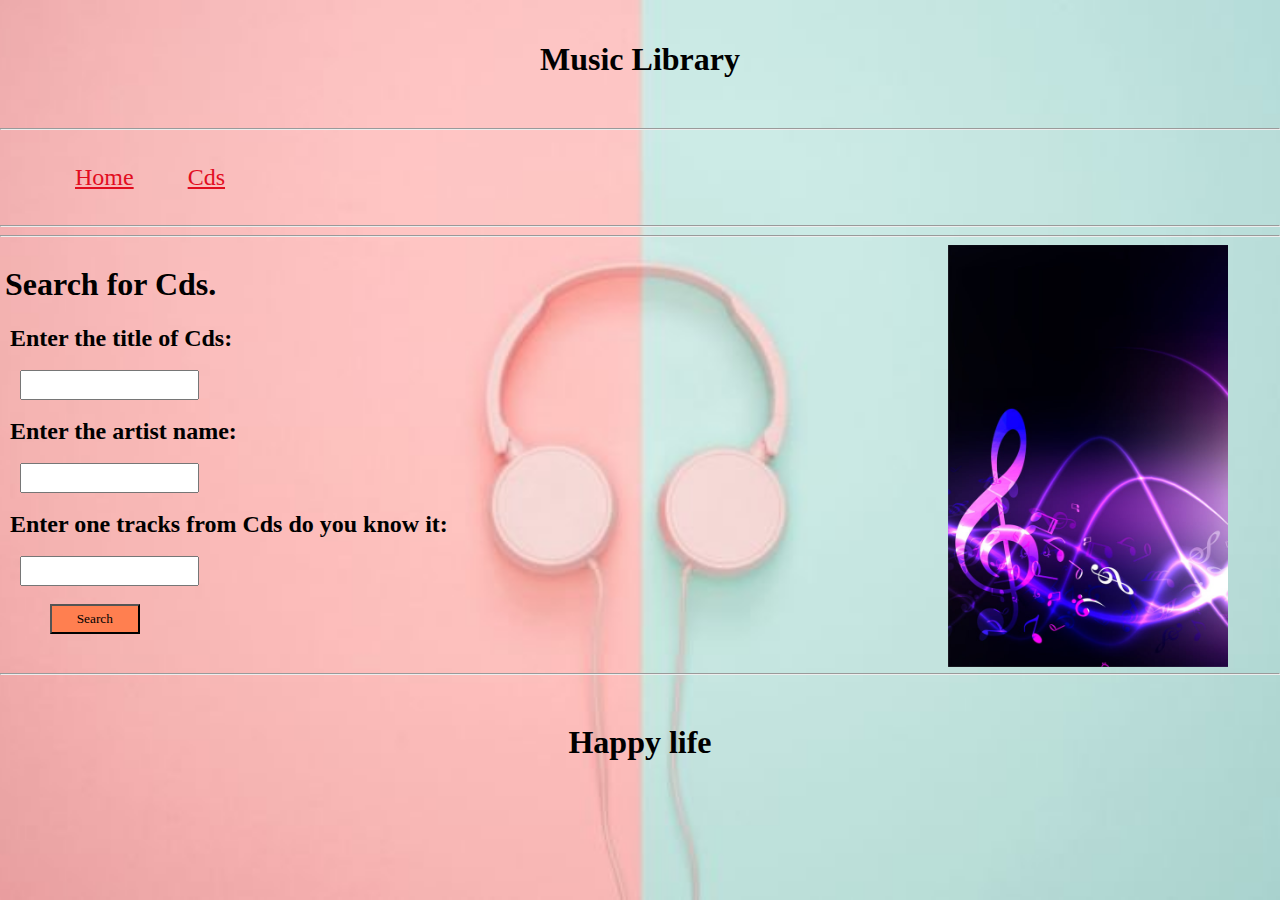
<file: index.html>
<!DOCTYPE html>
<html lang="en">

<head>
    <meta charset="UTF-8">
    <meta name="viewport" content="width=device-width, initial-scale=1.0">
    <title>Home Page</title>
    <link rel="stylesheet" href="style.css">
</head>

<body>
    <header>
        <h1>Music Library</h1>
    </header>
    <hr>
    <nav>
        <ul>
            <li class="nav"><a class="red" href="index.html" target="blank">Home</a></li>
            <li class="nav"><a class="red" href="results.html">Cds</a></li>
        </ul>
    </nav>
    <hr>
    <hr>
    <section>
        <div class="form1">
            <h1 class="ser sch1">Search for Cds.</h1>
            <form action="">
                <label for="title"><b>Enter the title of Cds: </b></label>
                <br>
                <br>
                <input name="title" type="text" id="title">
                <br>
                <br>
                <label for="artist_name"><b>Enter the artist name: </b></label>
                <br>
                <br>
                <input name="artist_name" type="text" id="artist_name">
                <br>
                <br>
                <label for="tracks"><b>Enter one tracks from Cds do you know it: </b></label>
                <br>
                <br>
                <input name="tracks" type="text" id="tracks">
                <br>
                <br>
                <a href="results.html" target="blank"><input type="button" value="Search" id="submit"></a>

            </form>
        </div>
        <div class="form2">
            <img src="5.jpg" width="280px" alt="m">
        </div>

    </section>
    <hr>
    <footer>
        <h1>Happy life</h1>
    </footer>
</body>

</html>
</file>
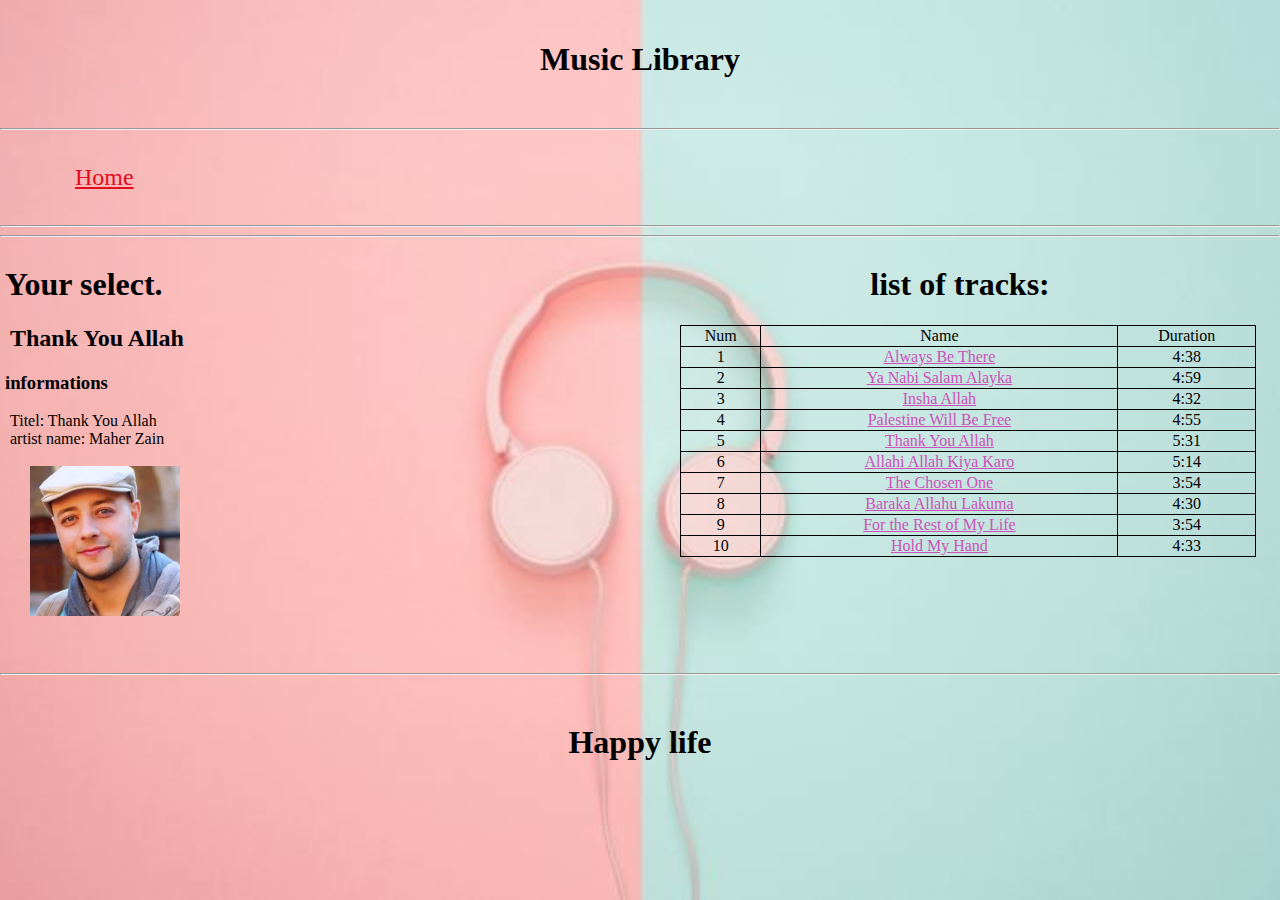
<file: CD.html>
<!DOCTYPE html>
<html lang="en">

<head>
    <meta charset="UTF-8">
    <meta name="viewport" content="width=device-width, initial-scale=1.0">
    <title>CD</title>
    <link rel="stylesheet" href="style.css">
</head>

<body>
    <header>
        <h1>Music Library</h1>
    </header>
    <hr>
    <nav>
        <ul>
            <li class="nav"><a class="red" href="index.html">Home</a></li>
        </ul>
    </nav>
    <hr>
    <hr>
    <section>
        <div class="sp1">
            <h1 class="ser sch1">Your select.</h1>
            <h2 class="ser">Thank You Allah</h2>
            <h3 class="ser">informations</h3>
            <p class="parg ser">Titel: Thank You Allah <br>
                artist name: Maher Zain <br>
                <br>
                <img style=" margin-left: 20px;" src="7.jpg" width="150px" alt="m">
            </p>
        </div>
        <div class="sp2">
            <h1 class="ser">list of tracks:</h1>
            <table>
                <tr>
                    <td>Num</td>
                    <td>Name</td>
                    <td>Duration</td>
                </tr>
                <tr>
                    <td>1</td>
                    <td><a class="Pink" href="https://cdn1.esm3.com/music/2533/esm3.com.197275.mp3"
                            target="blank">Always Be
                            There</a></td>
                    <td>4:38</td>
                </tr>
                <tr>
                    <td>2</td>
                    <td><a class="Pink" href="https://cdn1.esm3.com/music/2533/esm3.com.197284.mp3" target="blank">Ya
                            Nabi Salam
                            Alayka</a></td>
                    <td>4:59</td>
                </tr>
                <tr>
                    <td>3</td>
                    <td><a class="Pink" href="https://cdn1.esm3.com/music/2533/esm3.com.197285.mp3" target="blank">Insha
                            Allah</a>
                    </td>
                    <td>4:32</td>
                </tr>
                <tr>
                    <td>4</td>
                    <td><a class="Pink"
                            href="http://www.tarabyon.com/M73/Maher_Zein/Thank_You_Allah/Tarabyon.com_Maher%20Zein%20-%2004.Palestine%20Will%20Be%20Free.mp3"
                            target="blank">Palestine Will Be Free</a></td>
                    <td>4:55</td>
                </tr>
                <tr>
                    <td>5</td>
                    <td><a class="Pink" href="https://cdn1.esm3.com/music/2533/m233164.mp3" target="blank">Thank You
                            Allah</a></td>
                    <td>5:31</td>
                </tr>
                <tr>
                    <td>6</td>
                    <td><a class="Pink" href="https://cdn1.esm3.com/music/2533/esm3.com.197274.mp3"
                            target="blank">Allahi Allah Kiya
                            Karo</a></td>
                    <td>5:14</td>
                </tr>
                <tr>
                    <td>7</td>
                    <td><a class="Pink"
                            href="http://www.tarabyon.com/M73/Maher_Zein/Thank_You_Allah/Tarabyon.com_Maher%20Zein%20-%2007.The%20Chosen%20One.mp3"
                            target="blank">The Chosen One</a></td>
                    <td>3:54</td>
                </tr>
                <tr>
                    <td>8</td>
                    <td><a class="Pink"
                            href="http://www.tarabyon.com/M73/Maher_Zein/Thank_You_Allah/Tarabyon.com_Maher%20Zein%20-%2008.Baraka%20Allahu%20Lakuma.mp3"
                            target="blank">Baraka Allahu Lakuma</a></td>
                    <td>4:30</td>
                </tr>
                <tr>
                    <td>9</td>
                    <td><a class="Pink" href="https://cdn1.esm3.com/music/2533/m233158.mp3" target="blank">For the Rest
                            of My
                            Life</a></td>
                    <td>3:54</td>
                </tr>
                <tr>
                    <td>10</td>
                    <td><a class="Pink"
                            href="http://www.tarabyon.com/M73/Maher_Zein/Thank_You_Allah/Tarabyon.com_Maher%20Zein%20-%2010.Hold%20My%20Hand.mp3"
                            target="blank">Hold My Hand</a></td>
                    <td>4:33</td>
                </tr>
            </table>
        </div>
    </section>
    <hr>
    <footer>
        <h1>Happy life</h1>
    </footer>

</body>

</html>
</file>
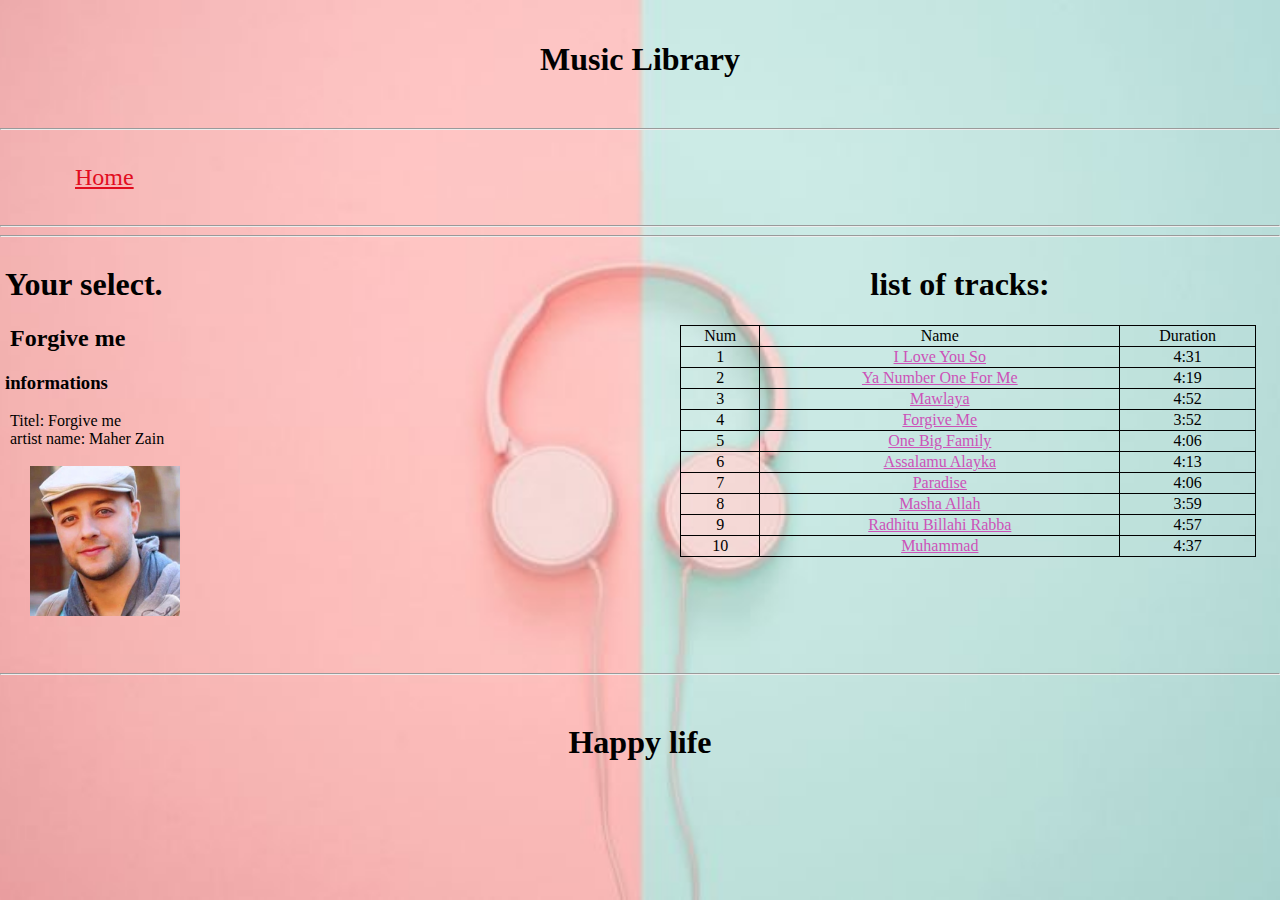
<file: CD1.html>
<!DOCTYPE html>
<html lang="en">

<head>
    <meta charset="UTF-8">
    <meta name="viewport" content="width=device-width, initial-scale=1.0">
    <title>CD</title>
    <link rel="stylesheet" href="style.css">
</head>

<body>
    <header>
        <h1>Music Library</h1>
    </header>
    <hr>
    <nav>
        <ul>
            <li class="nav"><a class="red" href="index.html">Home</a></li>
        </ul>
    </nav>
    <hr>
    <hr>
    <section>
        <div class="sp1">
            <h1 class="ser sch1">Your select.</h1>
            <h2 class="ser">Forgive me</h2>
            <h3 class="ser">informations</h3>
            <p class="parg ser">Titel: Forgive me <br>
                artist name: Maher Zain <br>
                <br>
                <img style=" margin-left: 20px;" src="7.jpg" width="150px" alt="m">
            </p>
        </div>
        <div class="sp2">
            <h1 class="ser">list of tracks:</h1>
            <table>
                <tr>
                    <td>Num</td>
                    <td>Name</td>
                    <td>Duration</td>
                </tr>
                <tr>
                    <td>1</td>
                    <td><a class="Pink"
                            href="http://www.tarabyon.com/M73/Maher_Zein/Forgive_Me/Tarabyon.com_Maher%20Zain%20-%2001.%20I%20Love%20You%20So.mp3"
                            target="blank">I Love You So</a></td>
                    <td>4:31</td>
                </tr>
                <tr>
                    <td>2</td>
                    <td><a class="Pink" href="https://cdn1.esm3.com/music/2533/esm3.com.66452.mp3" target="blank">Ya
                            Number One For Me</a></td>
                    <td>4:19</td>
                </tr>
                <tr>
                    <td>3</td>
                    <td><a class="Pink"
                            href="http://www.tarabyon.com/M73/Maher_Zein/Forgive_Me/Tarabyon.com_Maher%20Zain%20-%2003.%20Mawlaya.mp3"
                            target="blank">Mawlaya</a>
                    </td>
                    <td>4:52</td>
                </tr>
                <tr>
                    <td>4</td>
                    <td><a class="Pink" href="https://cdn1.esm3.com/music/2533/esm3.com.66460.mp3"
                            target="blank">Forgive Me</a></td>
                    <td>3:52</td>
                </tr>
                <tr>
                    <td>5</td>
                    <td><a class="Pink" href="https://cdn1.esm3.com/music/2533/m233149.mp3" target="blank">One Big
                            Family</a></td>
                    <td>4:06</td>
                </tr>
                <tr>
                    <td>6</td>
                    <td><a class="Pink"
                            href="http://www.tarabyon.com/M73/Maher_Zein/Forgive_Me/Tarabyon.com_Maher%20Zain%20-%2007.%20Assalamu%20Alayka.mp3"
                            target="blank">Assalamu Alayka</a></td>
                    <td>4:13</td>
                </tr>
                <tr>
                    <td>7</td>
                    <td><a class="Pink"
                            href="http://www.tarabyon.com/M73/Maher_Zein/Forgive_Me/Tarabyon.com_Maher%20Zain%20-%2008.%20Paradise.mp3"
                            target="blank">Paradise</a></td>
                    <td>4:06</td>
                </tr>
                <tr>
                    <td>8</td>
                    <td><a class="Pink"
                            href="http://www.tarabyon.com/M73/Maher_Zein/Forgive_Me/Tarabyon.com_Maher%20Zain%20-%2009.%20Masha%20Allah.mp3"
                            target="blank">Masha Allah</a></td>
                    <td>3:59</td>
                </tr>
                <tr>
                    <td>9</td>
                    <td><a class="Pink"
                            href="http://www.tarabyon.com/M73/Maher_Zein/Forgive_Me/Tarabyon.com_Maher%20Zain%20-%2010.%20Radhitu%20Billahi%20Rabba.mp3"
                            target="blank">Radhitu Billahi Rabba</a></td>
                    <td>4:57</td>
                </tr>
                <tr>
                    <td>10</td>
                    <td><a class="Pink"
                            href="http://www.tarabyon.com/M73/Maher_Zein/Forgive_Me/Tarabyon.com_Maher%20Zain%20-%2013.%20Muhammad%20%28pbuh%29.mp3"
                            target="blank">Muhammad</a></td>
                    <td>4:37</td>
                </tr>
            </table>
        </div>
    </section>
    <hr>
    <footer>
        <h1>Happy life</h1>
    </footer>

</body>

</html>
</file>
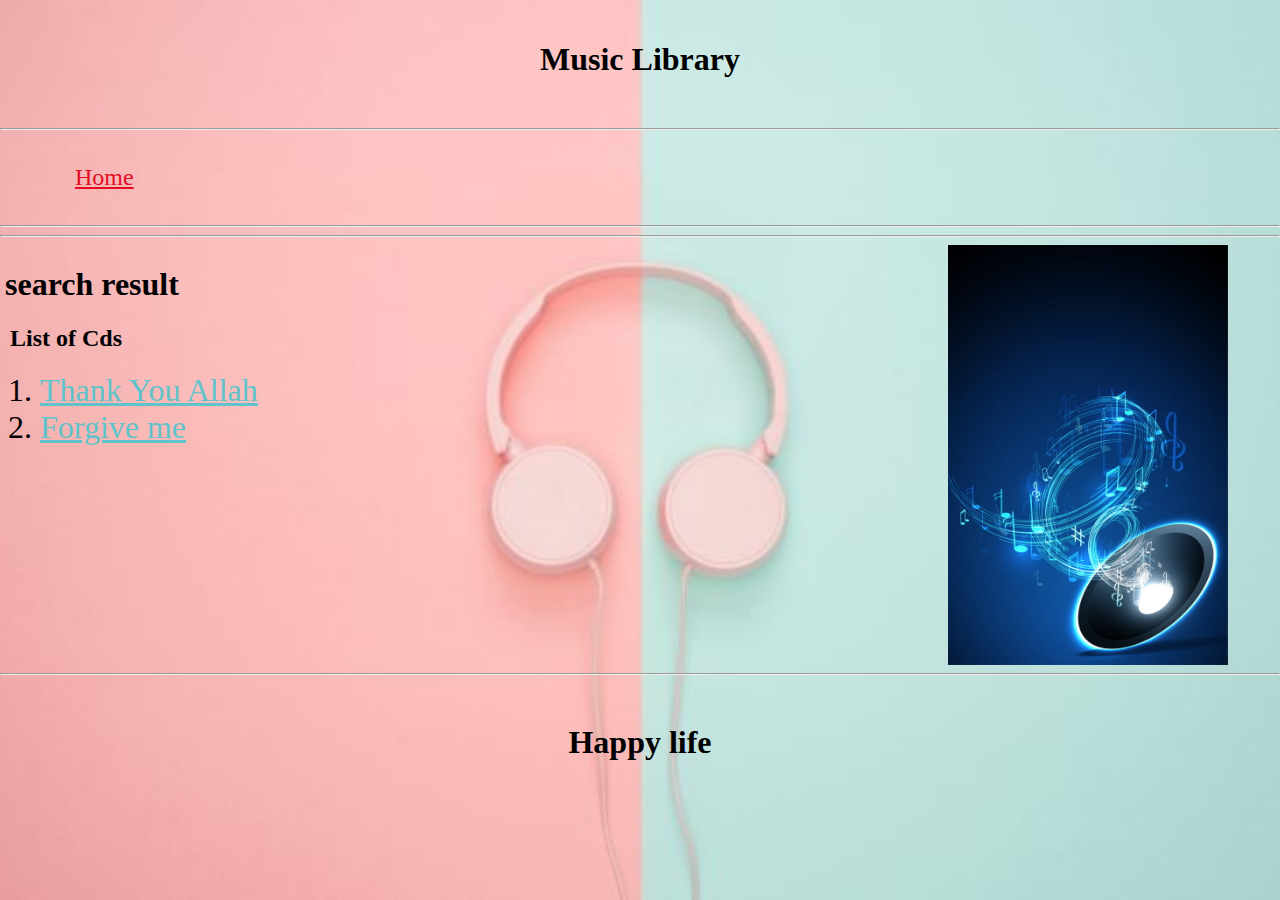
<file: results.html>
<!DOCTYPE html>
<html lang="en">

<head>
    <meta charset="UTF-8">
    <meta name="viewport" content="width=device-width, initial-scale=1.0">
    <title>search result</title>
    <link rel="stylesheet" href="style.css">
</head>

<body>
    <header>
        <h1>Music Library</h1>
    </header>
    <hr>
    <nav>
        <ul>
            <li class="nav"><a class="red" href="index.html">Home</a></li>
        </ul>
    </nav>
    <hr>
    <hr>
    <section>
        <div class="form1">
            <h1 class="ser sch1">search result</h1>
            <h2 class="ser">List of Cds</h2>
            <ol>
                <li class="cds ser"><a class="blue" href="CD.html">Thank You Allah</a></li>
                <li class="cds ser"><a class="blue" href="CD1.html">Forgive me</a></li>
            </ol>
        </div>
        <div class="form2">
            <img src="6.jpg" width="280px" alt="m">
        </div>
    </section>
    <hr>
    <footer>
        <h1>Happy life</h1>
    </footer>
</body>

</html>
</file>
<file: style.css>
* {
    box-sizing: border-box;
}

body {
    font-family: Arial, Helvetica, sans-serif;
    margin: 0;
    background: url("2.jpg") center fixed;
    background-repeat: no-repeat;
    background-size: cover;

}
header {
    font-family: fantasy;
    text-align: center;
    padding: 20px;
    
}
nav {
    padding: 10px;
    font-family: cursive;
}
ul {
    list-style: none;
}
.nav {
    display: inline;
    padding: 25px;
}
.red {
    text-decoration-line: underline;
    color: rgb(226, 13, 31);
    font-size: x-large;
}
section {
    height: 420px;
    text-align: center;
}
section .form1 {
    float: left;
    width: 70%;
    height: 420px;
    text-align: left;
}
section .form2 {
    float: left;
    width: 30%;
    height: 420px;
}
footer {
    font-family: fantasy;
    text-align: center;
    padding: 20px;
}
form #lcds {
    width: 70%;
    height: 300px;
    background-color: lightseagreen;
}
form #submit {
    background-color: coral;
    width: 10%;
    margin-left: 50px;
  
}
label {
    font-size: x-large;
    padding: 10px;
    font-family: cursive;
}
input {
    height: 30px;
    margin-left: 20px;
    width: 20%;
    font-family: cursive;
}
#submit {
    font-family: cursive;
}
.ser{
    font-family: cursive;
}
h2{
    margin-left: 10px;
}
.cds{
    font-size: xx-large;
}
h3 {
    margin-left: 5px;
}
.sch1{
    margin-left: 5px;
}
.parg{
    margin-left: 10px;
}
.sp1{
    float: left;
    width: 50%;
    height: 420px;
    text-align: left;
}
.sp2 {
    float: left;
    width: 50%;
    height: 420px;
}
table{
    margin-left: 40px;
    width: 90%;
    text-align: center;
    border-collapse: collapse;
    font-family: cursive;
}
td{
    border: 1px solid black;
}
.blue{
    color: rgb(94, 195, 202);
}
.Pink{
    color: rgb(204, 82, 184);
}
</file>
